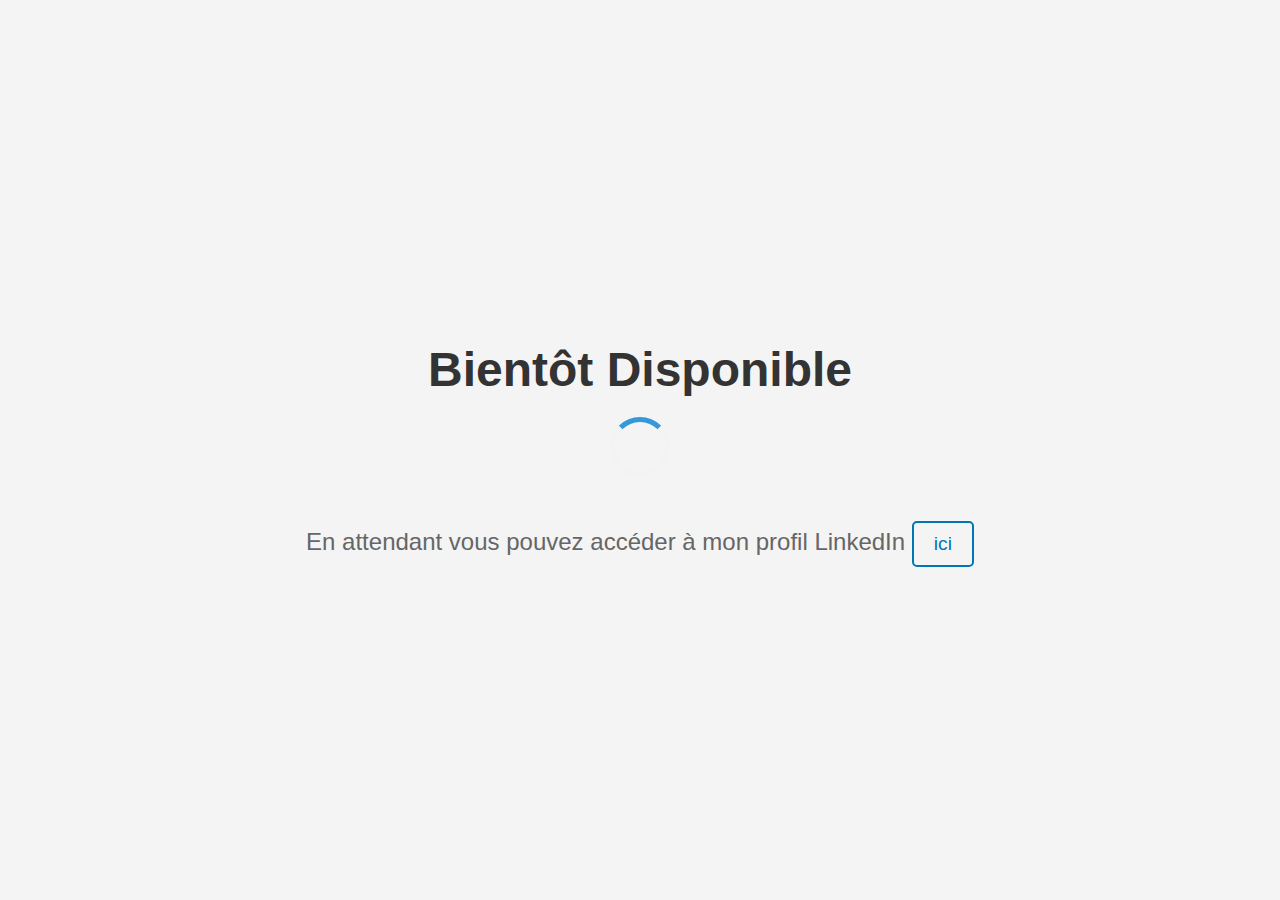
<file: index.html>
<!DOCTYPE html>
<html lang="fr">
<head>
    <meta charset="UTF-8">
    <meta name="viewport" content="width=device-width, initial-scale=1.0">
    <meta name="description" content="Page en construction">
    <title>Bientôt Disponible</title>
    <style>
        body {
            margin: 0;
            padding: 0;
            font-family: Arial, sans-serif;
            display: flex;
            justify-content: center;
            align-items: center;
            height: 100vh;
            background-color: #f4f4f4;
            color: #333;
        }
        .coming-soon-container {
            text-align: center;
        }
        h1 {
            font-size: 3rem;
            margin-bottom: 20px;
        }
        p {
            font-size: 1.5rem;
            color: #666;
        }
        .spinner {
            margin: 20px auto;
            width: 50px;
            height: 50px;
            border: 5px solid #f3f3f3;
            border-top: 5px solid #3498db;
            border-radius: 50%;
            animation: spin 1s linear infinite;
        }
        @keyframes spin {
            0% { transform: rotate(0deg); }
            100% { transform: rotate(360deg); }
        }
        .linkedin-link {
            margin-top: 20px;
            display: inline-block;
            text-decoration: none;
            font-size: 1.2rem;
            color: #0077b5;
            border: 2px solid #0077b5;
            padding: 10px 20px;
            border-radius: 5px;
            transition: all 0.3s ease;
        }
        .linkedin-link:hover {
            background-color: #0077b5;
            color: white;
        }
    </style>
</head>
<body>
    <div class="coming-soon-container">
        <h1>Bientôt Disponible</h1>
        <div class="spinner"></div>
        <p>En attendant vous pouvez accéder à mon profil LinkedIn <a href="https://www.linkedin.com/in/aduni-lawani-3163261b2/" target="blank" class="linkedin-link">
            ici</a></p>
    </div>
</body>
</html>


<!-- <!DOCTYPE html>
<html lang="en">
<head>
    <meta charset="UTF-8">
    <meta name="viewport" content="width=device-width, initial-scale=1.0">
    <title>Aduni Lawani - data analyst</title>
    <link rel="stylesheet" href="style.css">
    <script src="javascript.js"></script>
    <link rel="preconnect" href="https://fonts.googleapis.com">
    <link rel="preconnect" href="https://fonts.gstatic.com" crossorigin>
    <link href="https://fonts.googleapis.com/css2?family=Dosis:wght@200..800&family=Fjalla+One&display=swap" rel="stylesheet">
    <link rel="stylesheet" href="https://cdnjs.cloudflare.com/ajax/libs/font-awesome/4.7.0/css/font-awesome.min.css">
</head>
<body>
    <header class="topnav" id="myTopnav">
        <h2><a href="index.html">Aduni Lawani </a></h2>
        <div>
            <a href="../pages/formations">Formations</a>
            <a href="../pages/projets">Projets</a>
            <a href="../pages/travauxRecherche">Travaux</a>
            <a href="../pages/hobbies">Hobbies</a>
        </div>
        <a href="javascript:void(0);" class="icon" onclick="myFunction()">
            <i class="fa fa-bars"></i>
        </a>
    </header>

    <div id="presentation">
        <img src="Images/IMG_20231025_092309.jpg" height="350px" width="350px" alt="">
        <div>
            <h4> A propos de moi</h4>
            <p>
                J'évolue depuis deux ans dans le domaine de la data. Je suis animée par une forte détermination de créer des solutions 
                pour les femmes. Je m'interesse par ailleurs aux projets Open Source et à comment je peux y contribuer.
            </p>
        </div>
         <p>
            Je me nomme <strong>Aduni Lawani</strong>. Je suis programmeuse et statisticienne. Mon rêve est de faire carrière dans
            des laboratoires de recherche ou des cellules de Recherche & Développement en tant que data-scientist et d'apporter une contribution 
            positive aux problèmes auxquels est et sera confronté l'humanité surtout les populations minoritaires. Je m'interesse également beaucoup 
            aux projets Open Source et à comment je peux y contribuer.
        </p>
        <p>
            Actuellement, je suis étudiante en deuxième année en science de données à l'IUT Grand Ouest Normandie,
            Pôle de Caen, Site de Lisieux. Je suis activement en recherche d'un stage d'une durée minimum de 10 semaines à compter d'Avril 2024. <br />
            J'ai découvert ma passion pour l'analyse de données lors de ma troisième année de licence en informatique. Cette découverte m'a poussé 
            à m'orienter dans ma formation actuelle. 
        </p>
        <p>
            J'ai décidé de joint ce contenu à ma lettre de motivation et mon Curriculum Vitae afin que vous puissez davantage prendre connaissance 
            en profondeur des projets que j'ai eu à réaliser dans le cadre académique ainsi que des projets que j'ai réalisé en dehors.  <br />
        </p> 
    </div>
    <div id="lien_page">
        <p class="formation">
           <a href="">Formations</a> 
        </p>
        <p class="projet">
            <a href="Code/projets.html">Projets</a>
        </p>
        <p class="personnel">
            <a href="">Personnel</a>
        </p>
        <p class="hobbie">
            <a href="">Hobbies</a>
        </p>
    </div>
    <hr>

    </div>
</body>
</html> -->
</file>
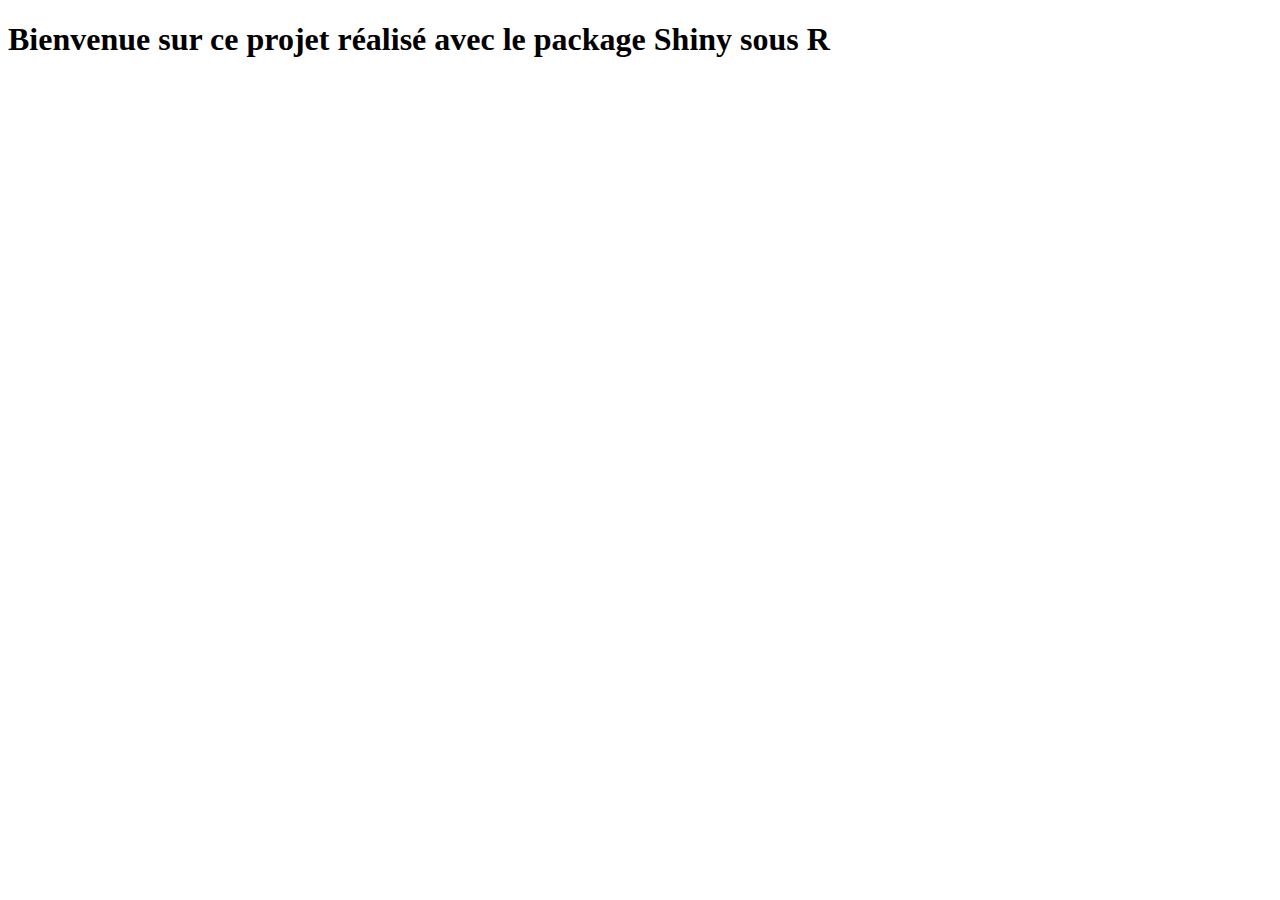
<file: pages/projets/Visu_Covid19-Normandie/index.html>
<!DOCTYPE html>
<html lang="en">
<head>
  <meta charset="UTF-8">
  <meta name="viewport" content="width=device-width, initial-scale=1.0">
  <title>Tableau de bord - Covid-19 en Normandie</title>
  <style>
    iframe {
      width: 100%;
      height: 800px;
      border: none;
    }
  </style>
</head>
<body>
  <h1>Bienvenue sur ce projet réalisé avec le package Shiny sous R</h1>
  <!-- Intégration de l'application Shiny -->
  <iframe src="https://lawaniaduni.shinyapps.io/covid19_Normandie/" title="Tableau de bord - Covid-19 en Normandie" allowfullscreen></iframe>
  
</body>
</html>
</file>
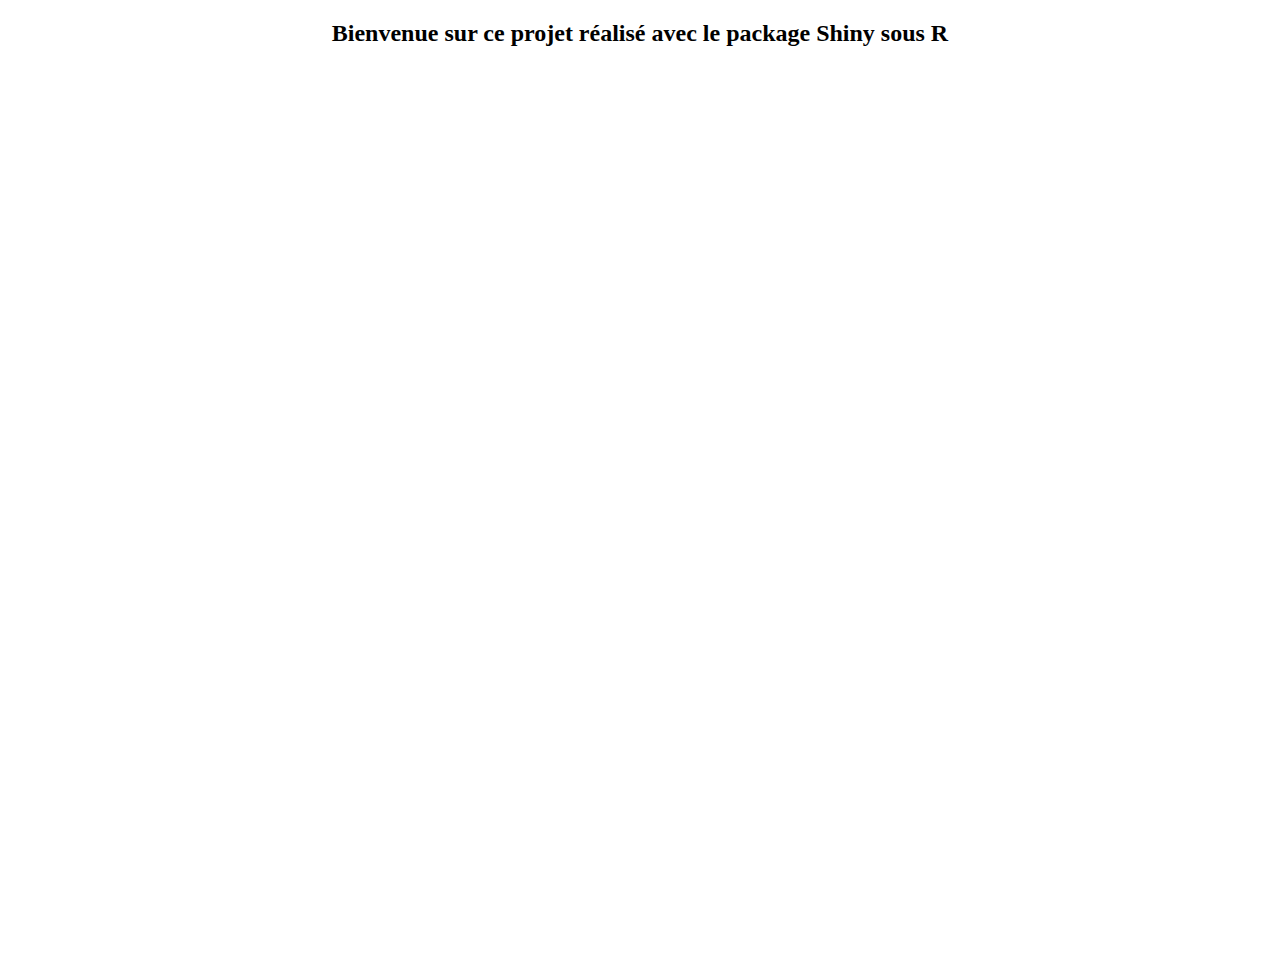
<file: pages/projets/visu_Covid19-Normandie/index.html>
<!DOCTYPE html>
<html lang="en">
<head>
  <meta charset="UTF-8">
  <meta name="viewport" content="width=device-width, initial-scale=1.0">
  <title>Tableau de bord - Covid-19 en Normandie</title>
  <style>
    iframe {
      width: 100%;
      height: 100vh;
      border: none;
    }
    h2{
      text-align : center;
    }
  </style>
</head>
<body>
  <h2>Bienvenue sur ce projet réalisé avec le package Shiny sous R</h2>
  <!-- Intégration de l'application Shiny -->
  <iframe src="https://lawaniaduni.shinyapps.io/covid19_Normandie/" title="Tableau de bord - Covid-19 en Normandie" allowfullscreen></iframe>
  
</body>
</html>
</file>
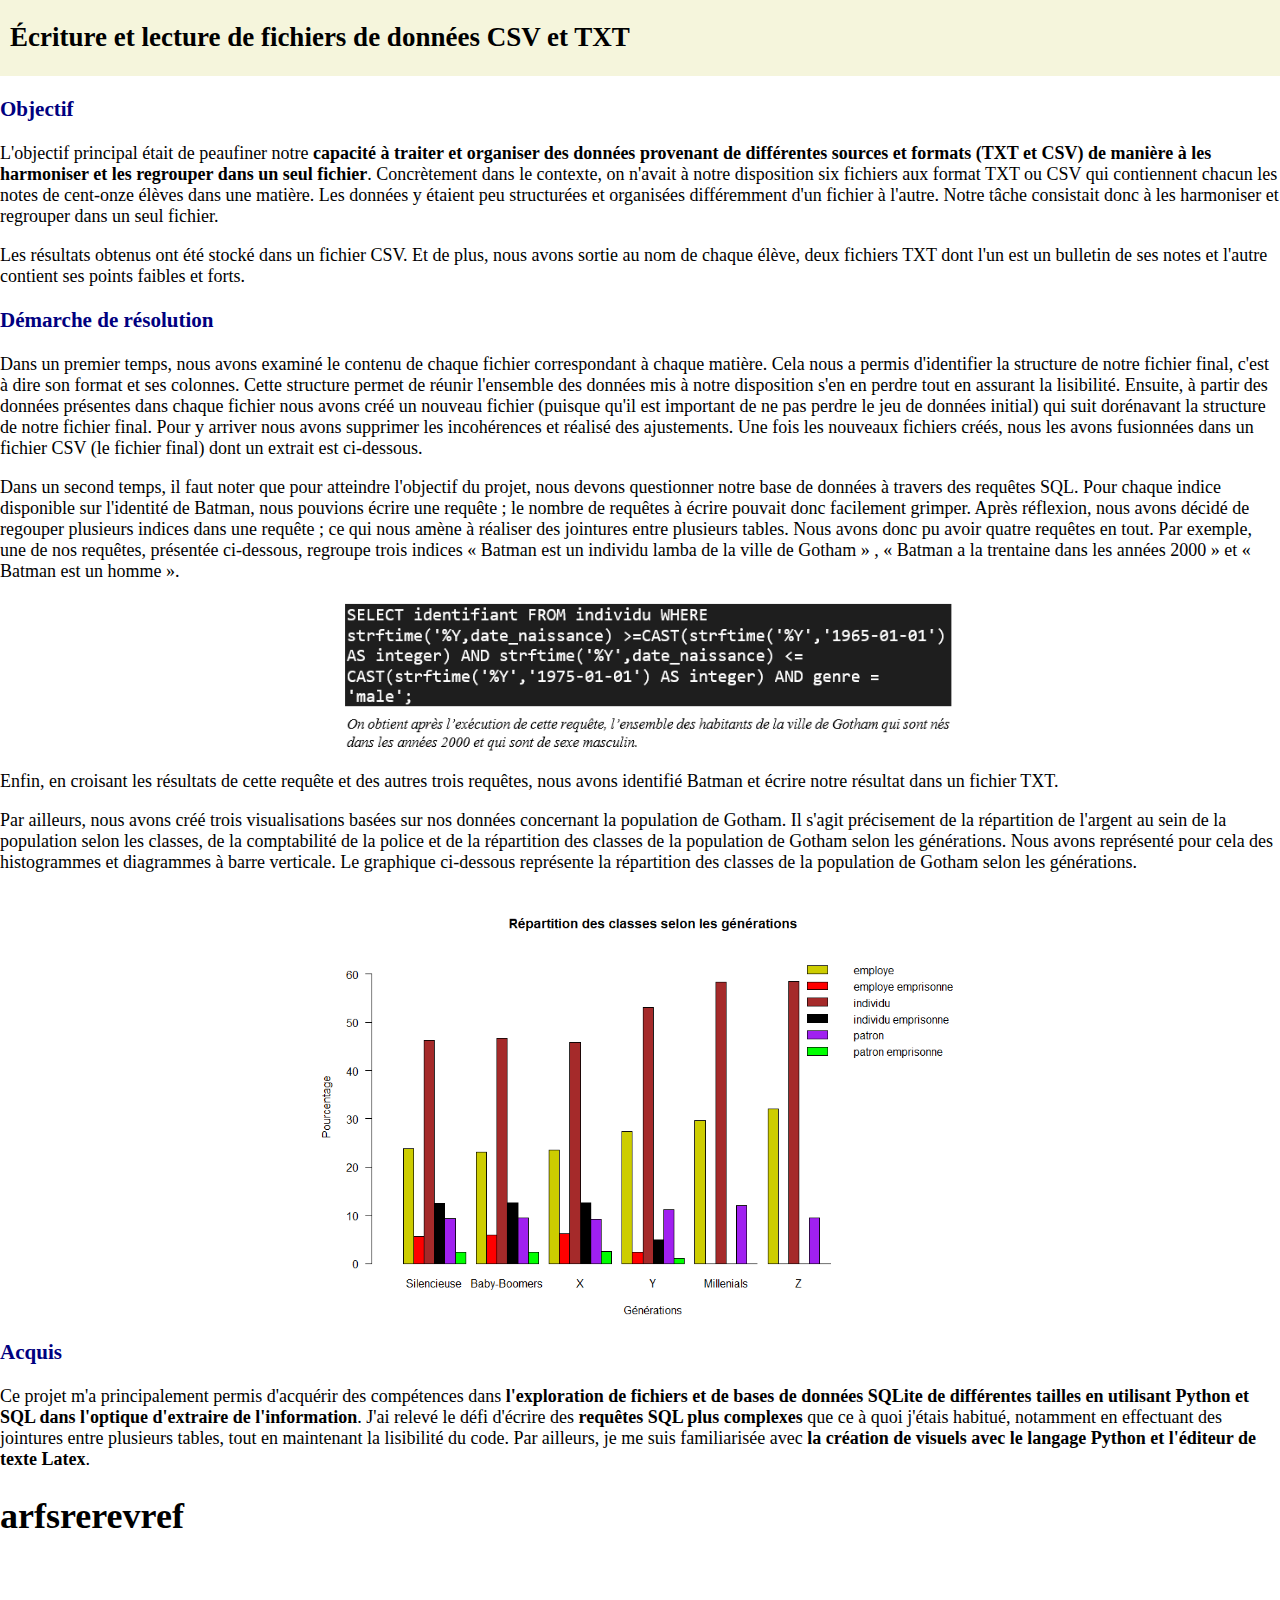
<file: Code/createWriteFile.html>
<!DOCTYPE html>
<html lang="en">
<head>
    <meta charset="UTF-8">
    <meta name="viewport" content="width=device-width, initial-scale=1.0">
    <link rel="stylesheet" href="../style.css">
    <script src="../javascript.js"></script>
    <title>Create and Write File</title>
</head>
<body id="createWriteFile">
    <header>
        <h2>Écriture et lecture de fichiers de données CSV et TXT</h2>
    </header>
    
    <h3>Objectif</h3>
    <p>
        L'objectif principal était de peaufiner notre <strong>capacité à traiter et organiser des données provenant de différentes 
        sources et formats (TXT et CSV) de manière à les harmoniser et les regrouper dans un seul fichier</strong>. Concrètement dans le contexte,
        on n'avait à notre disposition six fichiers aux format TXT ou CSV qui contiennent chacun les notes de cent-onze élèves dans une matière.  
        Les données y étaient peu structurées et organisées différemment d'un fichier à l'autre. Notre tâche consistait donc à les harmoniser et
        regrouper dans un seul fichier.
        
    </p>
    <p>
        Les résultats obtenus ont été stocké dans un fichier CSV. Et de plus, nous avons sortie au nom de chaque élève, deux fichiers
        TXT dont l'un est un bulletin de ses notes et l'autre contient ses points faibles et forts.
    </p>
    
    <h3>Démarche de résolution</h3>
    <p>
        Dans un premier temps, nous avons examiné le contenu de chaque fichier correspondant à chaque matière. Cela nous a permis d'identifier 
        la structure de notre fichier final, c'est à dire son format et ses colonnes. Cette structure permet de réunir l'ensemble des données 
        mis à notre disposition s'en en perdre tout en assurant 
        la lisibilité. Ensuite, à partir des données présentes dans chaque fichier nous avons créé un nouveau fichier
        (puisque qu'il est important de ne pas perdre le jeu de données initial) qui suit dorénavant la structure de notre fichier final. Pour y arriver
        nous avons supprimer les incohérences et réalisé des ajustements.
        Une fois les nouveaux fichiers créés, nous les avons fusionnées dans un fichier CSV (le fichier final) dont un extrait est ci-dessous.
    </p>
    <p>
        Dans un second temps, il faut noter que pour atteindre l'objectif du projet, nous devons questionner notre base de données à
        travers des requêtes SQL. Pour chaque indice disponible sur l'identité de Batman, nous pouvions écrire une requête ; le nombre de 
        requêtes à écrire pouvait donc facilement grimper. Après réflexion, nous avons décidé de regouper plusieurs indices dans une requête ;
        ce qui nous amène à réaliser des jointures entre plusieurs tables. Nous avons donc pu avoir quatre requêtes en tout. Par exemple, une de nos requêtes, présentée ci-dessous, 
        regroupe trois indices « Batman est un individu lamba de la ville de Gotham » , « Batman a la trentaine dans les années 2000 » et
        « Batman est un homme ». <br /> <br />
        <img src="../Images/extractSGBD.png" alt="" class="center">
    </p>
    <p>
        Enfin, en croisant les résultats de cette requête et des autres trois requêtes, nous avons identifié Batman et écrire notre résultat dans 
        un fichier TXT.
    </p>
    <p>
        Par ailleurs, nous avons créé trois visualisations basées sur nos données
        concernant la population de Gotham. Il s'agit précisement de la répartition de l'argent au sein de la population selon les classes, de 
        la comptabilité de la police et de la répartition des classes de la population de Gotham selon les générations. Nous avons représenté pour cela
        des histogrammes et diagrammes à barre verticale. Le graphique ci-dessous représente la répartition des classes 
        de la population de Gotham selon les générations. <br /> <br />
        <img src="../Images/Génération_classe1.PNG" alt="" class="center">
    </p>
    <h3>Acquis</h3>
    Ce projet m'a principalement permis d'acquérir des compétences dans <strong>l'exploration de fichiers
    et de bases de données SQLite de différentes tailles en utilisant Python et SQL dans l'optique d'extraire de l'information</strong>. J'ai relevé le défi d'écrire des
    <strong>requêtes SQL plus complexes</strong> que ce à quoi j'étais habitué, notamment en effectuant des
    jointures entre plusieurs tables, tout en maintenant la lisibilité du code. Par ailleurs, je me suis familiarisée avec 
    <strong>la création de visuels avec le langage Python et l'éditeur de texte Latex</strong>.

    <h1> arfsrerevref</h1>
</body>
</html>
</file>
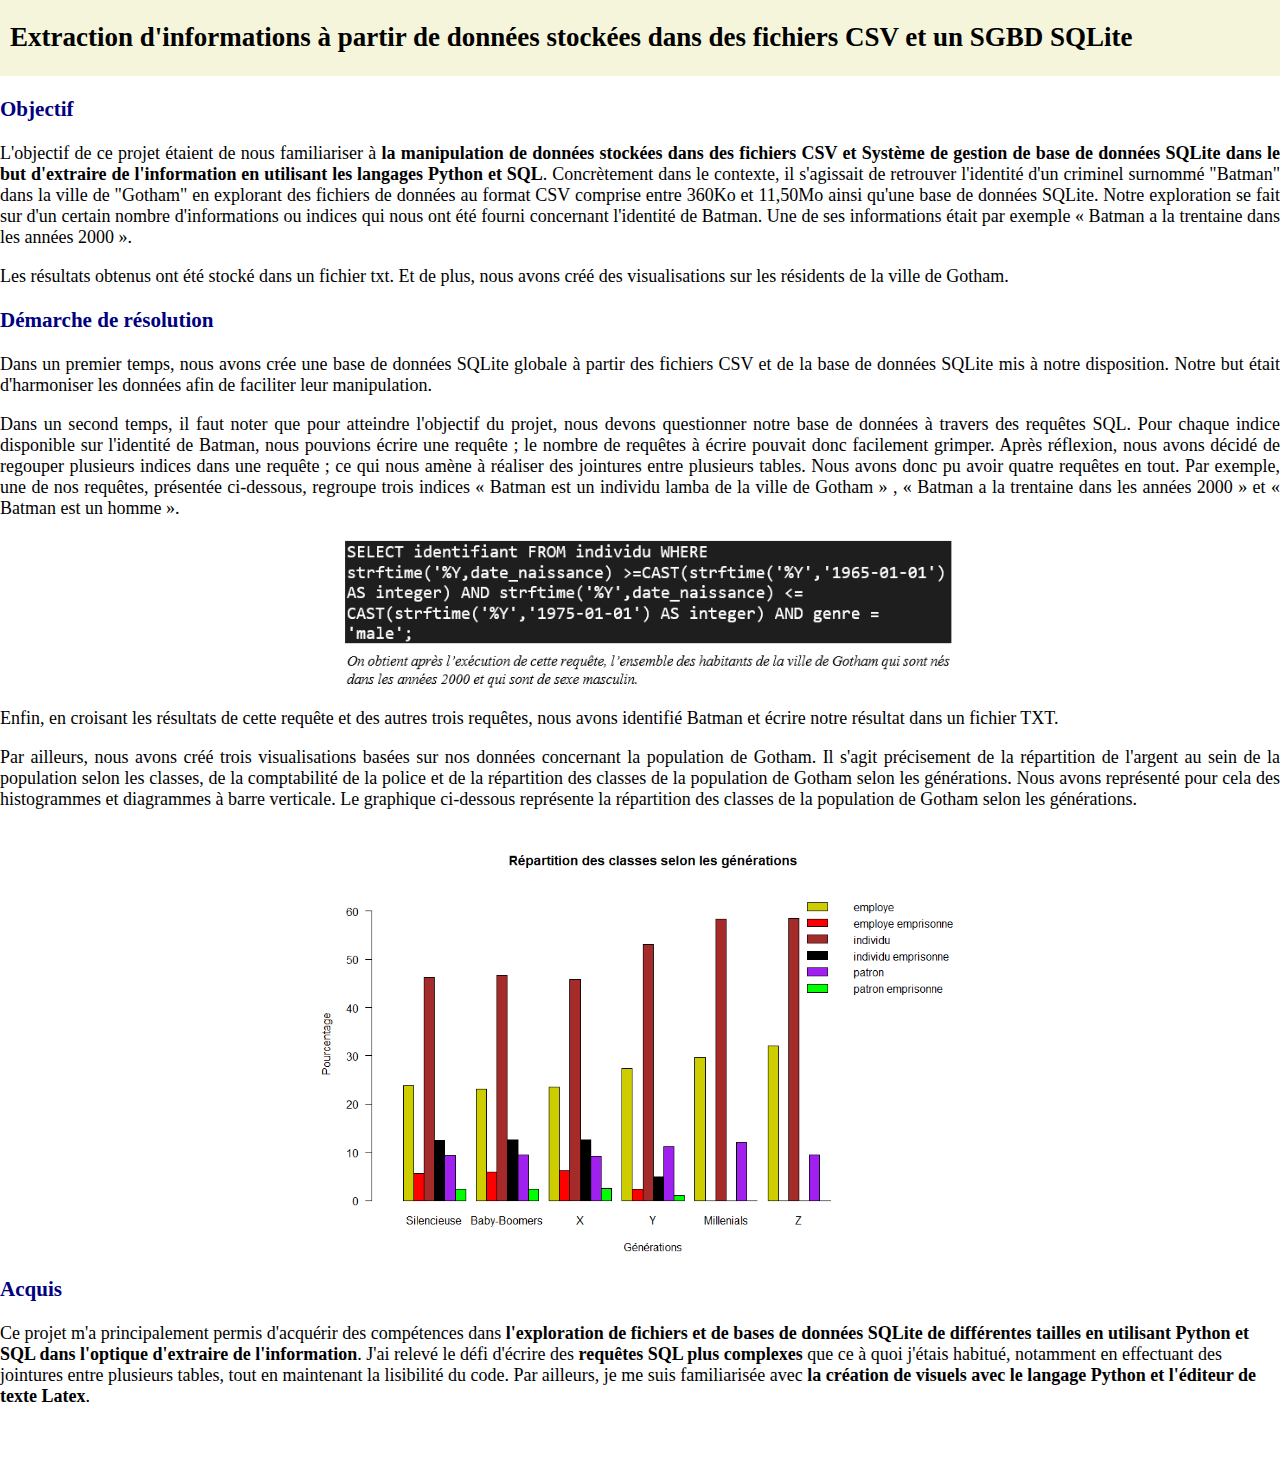
<file: Code/ExtractInfoSGBD.html>
<!DOCTYPE html>
<html lang="fr">
<head>
    <meta charset="UTF-8">
    <meta name="viewport" content="width=device-width, initial-scale=1.0">
    <link rel="stylesheet" href="../style.css">
    <script src="../javascript.js"></script>
    <title>Extract SQL SGBD</title>
</head>
<body id="ExtractInfoSGBD">
    <header>
        <h2>Extraction d'informations à partir de données stockées dans des fichiers CSV et un SGBD SQLite</h2>
    </header>
    
    <h3>Objectif</h3>
    <p>
        L'objectif de ce projet étaient de nous familiariser à <strong>la manipulation de données stockées dans des fichiers CSV et Système de gestion 
        de base de données SQLite dans le but d'extraire de l'information en utilisant les langages Python et SQL</strong>. Concrètement dans le contexte, il s'agissait de retrouver l'identité 
        d'un criminel surnommé "Batman" dans la ville de "Gotham" en explorant des fichiers de données au format
        CSV comprise entre 360Ko et 11,50Mo ainsi qu'une base de données SQLite. Notre exploration se fait sur d'un certain nombre
        d'informations ou indices qui nous ont été fourni concernant l'identité de Batman.
        Une de ses informations était par exemple « Batman a la trentaine dans les années 2000 ».
    </p>
    <p>
        Les résultats obtenus ont été stocké dans un fichier txt. Et de plus, nous avons créé des visualisations sur les résidents de la ville de Gotham.
    </p>
    
    <h3>Démarche de résolution</h3>
    <p>
        Dans un premier temps, nous avons crée une base de données SQLite globale à partir des fichiers CSV et de la base de données SQLite 
        mis à notre disposition. Notre but était d'harmoniser les données afin de faciliter leur manipulation.  
    </p>
    <p>
        Dans un second temps, il faut noter que pour atteindre l'objectif du projet, nous devons questionner notre base de données à
        travers des requêtes SQL. Pour chaque indice disponible sur l'identité de Batman, nous pouvions écrire une requête ; le nombre de 
        requêtes à écrire pouvait donc facilement grimper. Après réflexion, nous avons décidé de regouper plusieurs indices dans une requête ;
        ce qui nous amène à réaliser des jointures entre plusieurs tables. Nous avons donc pu avoir quatre requêtes en tout. Par exemple, une de nos requêtes, présentée ci-dessous, 
        regroupe trois indices « Batman est un individu lamba de la ville de Gotham » , « Batman a la trentaine dans les années 2000 » et
        « Batman est un homme ». <br /> <br />
        <img src="../Images/extractSGBD.png" alt="" class="center">
    </p>
    <p>
        Enfin, en croisant les résultats de cette requête et des autres trois requêtes, nous avons identifié Batman et écrire notre résultat dans 
        un fichier TXT.
    </p>
    <p>
        Par ailleurs, nous avons créé trois visualisations basées sur nos données
        concernant la population de Gotham. Il s'agit précisement de la répartition de l'argent au sein de la population selon les classes, de 
        la comptabilité de la police et de la répartition des classes de la population de Gotham selon les générations. Nous avons représenté pour cela
        des histogrammes et diagrammes à barre verticale. Le graphique ci-dessous représente la répartition des classes 
        de la population de Gotham selon les générations. <br /> <br />
        <img src="../Images/Génération_classe1.PNG" alt="" class="center">
    </p>
    <h3>Acquis</h3>
    Ce projet m'a principalement permis d'acquérir des compétences dans <strong>l'exploration de fichiers
    et de bases de données SQLite de différentes tailles en utilisant Python et SQL dans l'optique d'extraire de l'information</strong>. J'ai relevé le défi d'écrire des
    <strong>requêtes SQL plus complexes</strong> que ce à quoi j'étais habitué, notamment en effectuant des
    jointures entre plusieurs tables, tout en maintenant la lisibilité du code. Par ailleurs, je me suis familiarisée avec 
    <strong>la création de visuels avec le langage Python et l'éditeur de texte Latex</strong>.
</body>
</html>
</file>
<file: style.css>
.dosis{
    font-family: "Dosis", sans-serif;
    font-optical-sizing: auto;
    font-weight: weight;
    font-style: normal;
}

body{
    padding-bottom: 5%;
    font-size: 18px;
    font-family: "Dosis";
    margin: 0 !important;
}

a{
    color: black;
    text-decoration: none;
}

header{
    background: beige;
    display: flex;
    justify-content: space-between;
    align-items: center;
    color: black;
    padding-left: 10px;
    padding-right: 10px;
}

header a:hover{
    color : black;
    font-weight: bold;
}

header a:active{
    color : black;
    font-weight: bold;
}

header h2{
    color : black;
}

header div a{
    margin-left: 10px;
}

header .icon{
    display: none;
}

@media screen and (max-width: 600px) {
    .topnav div a {display: none;}
    .topnav .icon {
      float: right;
      display: block;
    }
}
  
@media screen and (max-width: 600px) {
    .topnav{
        margin: 0;
    }
    .topnav.responsive div {
        position: relative;
        display: flex;
        flex-direction: column;
        padding-top: 60px;
    }
    .topnav.responsive .icon {
        position: absolute;
        right: 0;
        top: 33px;
    }
    .topnav.responsive h2 {
        position: absolute;
        left: 20px;
        top: 0;
    }
    .topnav.responsive div a:not(.icon) {
      display: block;
      float: left;
      padding-left: 10px;
      padding-top: 10px;
      padding-bottom: 5px;
    }
}


#presentation{
    width: 50%;
    margin: auto;
    display: flex;
    align-items: center;
}

#presentation img{
    margin-right: 10px;
    border-radius: 50%;
    margin-top: 50px;
}
#presentation div{
    text-align: justify;
    padding-left: 10px;
    margin-top: 50px;
}

@media screen and (max-width: 600px){
    #presentation{
        flex-direction: column;
    }
}

#lien_page{
    
    display: flex;
    justify-content: space-between;
    width: 40%;
    align-items: center;
    margin: auto;
}

#lien_page p{
    margin-top: 10%;
    border: 1px solid black;
    width: 100px;
    height: 100px;
    border-radius: 50%;
    display: flex;
    justify-content: center;
    align-items: center;
}

#lien_page .formation{
    background-color: aquamarine;
}

#lien_page .projet{
    background-color: lightpink;
}

#lien_page .personnel{
    background-color: lightgreen;
}

#lien_page .hobbie{
    background-color: lightcoral;
}



@media screen and (max-width: 600px){
    #lien_page{
        flex-direction: column;
    }
}

#liste_projets{
    margin-top: 5%;
}

#liste_projets ul li a{
    color: green;
    text-decoration: none;
}

#liste_projets ul li a:hover{
    text-decoration: underline;
}

h2{
    text-align: center;
    color : navy;
}

h3{
    color : navy;
}

#ExtractInfoSGBD p{
    text-align: justify;
}

.center {
    display: block;
    margin-left: auto;
    margin-right: auto;
    width: 50%;
}

.onScroll_h{
	transition: 0.9s;
    position: fixed;
    background-color: beige;
    top: 0px;
    width: 100%;
}

strong:hover{
    zoom: 2;
}
</file>
